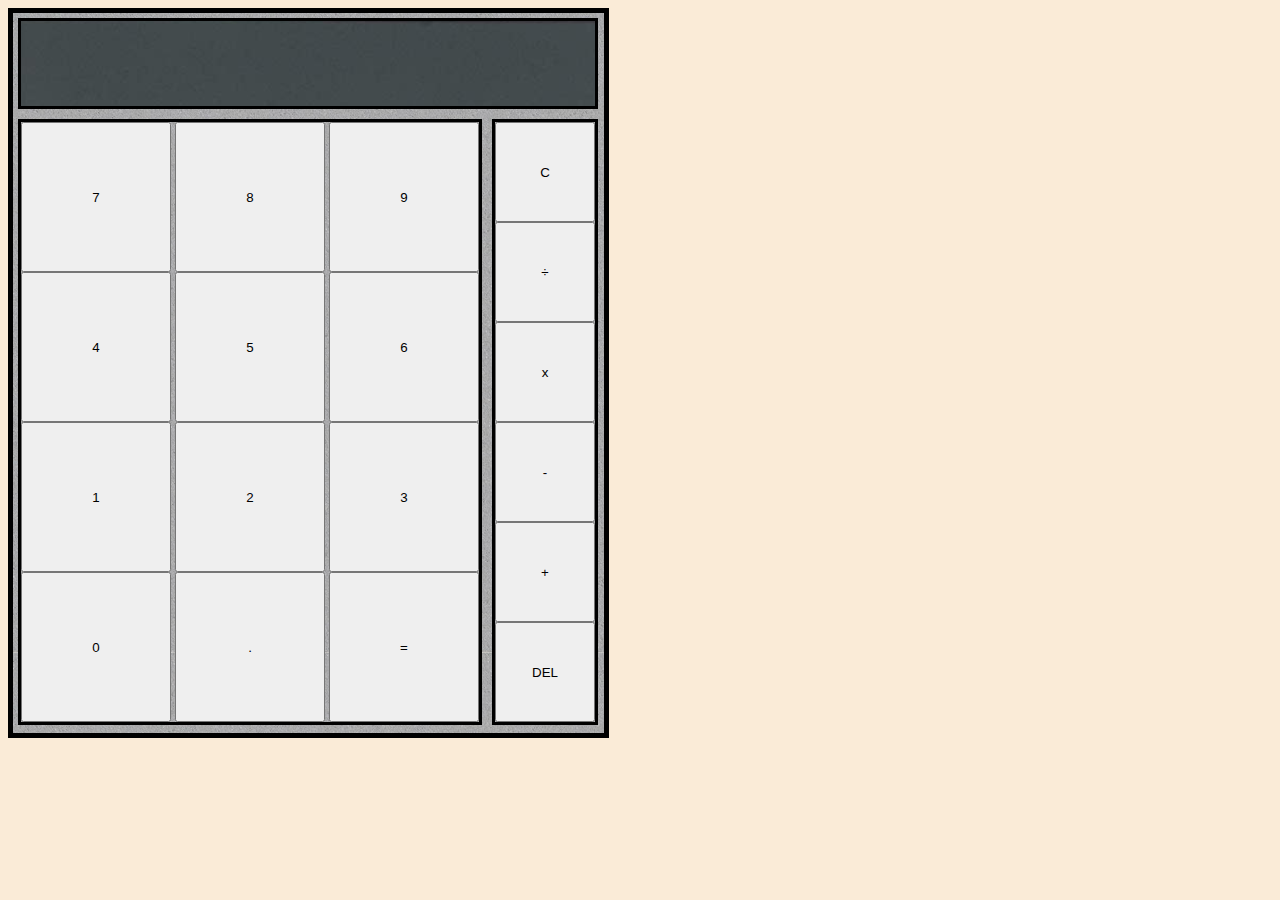
<file: index.html>
<!-- Create a div container to encapsulate everything
create 3 different div's within the container
one div is the input / output display
second div is for the number buttons
last div is for the operators 
use flexbox to make the display at the top -->

<!DOCTYPE html>
<html lang="en">

<head>
    <meta charset="UTF-8">
    <meta name="viewport" content="width=device-width, initial-scale=1.0">
    <meta http-equiv="X-UA-Compatible" content="ie=edge">
    <title>Document</title>
    <link rel="stylesheet" href="styles.css">
</head>

<body style="background-color: antiquewhite;">
    <div id="calc_container">

        <div id="calc_display">
            <p id="num_holder" style="color: white;font-size: 30px;"></p>
        </div>

        <div id="btn_numbers">
            <button class="btn_num7" style="height:150px;width:150px">7</button>
            <button class="btn_num8" style="height:150px;width:150px">8</button>
            <button class="btn_num9" style="height:150px;width:150px">9</button>
            <button class="btn_num4" style="height:150px;width:150px">4</button>
            <button class="btn_num5" style="height:150px;width:150px">5</button>
            <button class="btn_num6" style="height:150px;width:150px">6</button>
            <button class="btn_num1" style="height:150px;width:150px">1</button>
            <button class="btn_num2" style="height:150px;width:150px">2</button>
            <button class="btn_num3" style="height:150px;width:150px">3</button>
            <button class="btn_num0" style="height:150px;width:150px">0</button>
            <button class="btn_op_dot" style="height:150px;width:150px">.</button>
            <button class="btn_op_equals" style="height:150px;width:150px">=</button>
        </div>

        <div id="btn_operators">
            <button class="btn_clear" style="height:100px;width:100px">C</button>
            <button class="btn_divide" style="height:100px;width:100px">÷</button>
            <button class="btn_times" style="height:100px;width:100px">x</button>
            <button class="btn_subtract" style="height:100px;width:100px">-</button>
            <button class="btn_addition" style="height:100px;width:100px">+</button>
            <button class="btn_del" style="height:100px;width:100px">DEL</button>
        </div>
    </div>

    <script src="https://code.jquery.com/jquery-3.4.1.slim.min.js"
        integrity="sha256-pasqAKBDmFT4eHoN2ndd6lN370kFiGUFyTiUHWhU7k8=" crossorigin="anonymous"></script>
    <script src="scripts.js"></script>
</body>

</html>
</file>
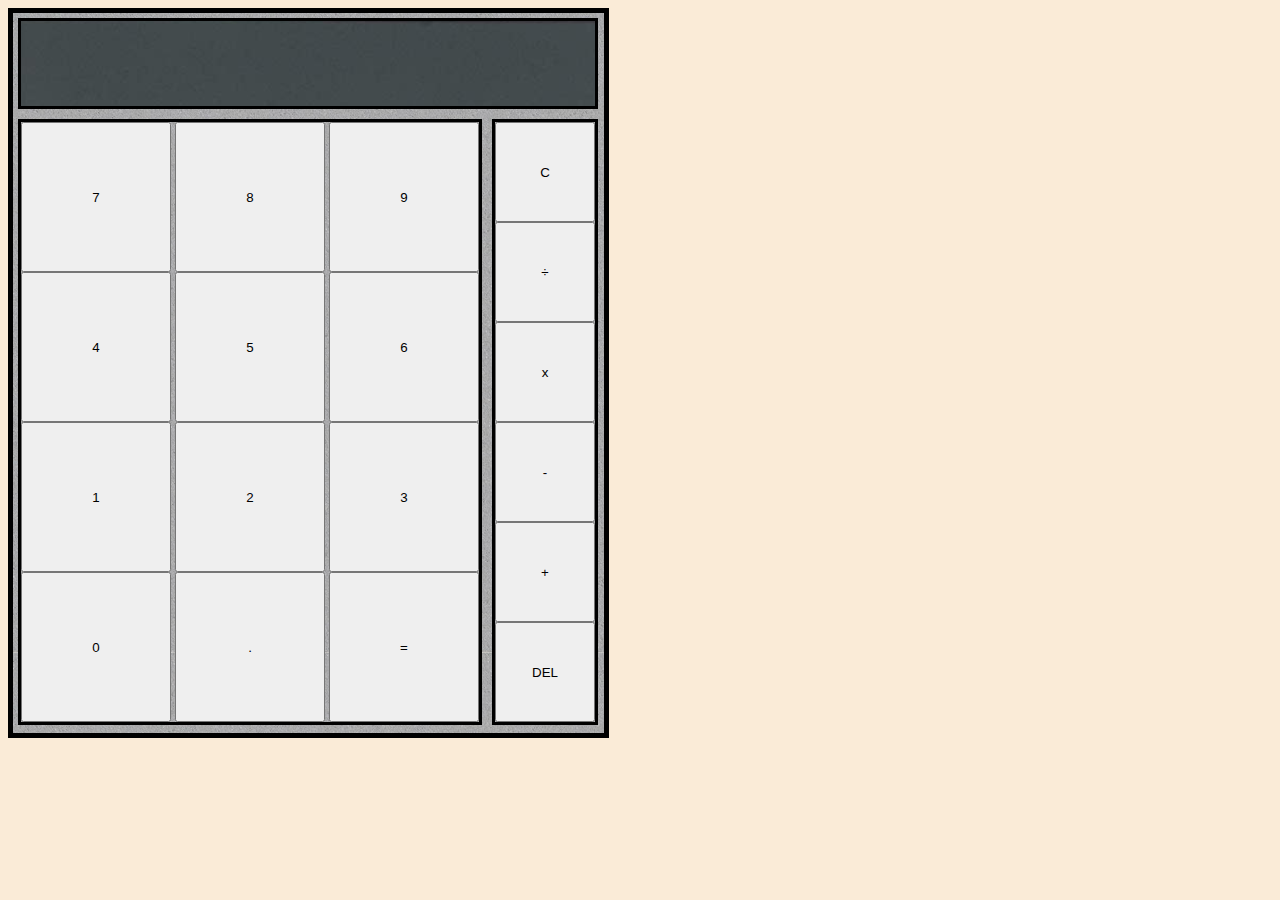
<file: calculator.html>
<!-- Create a div container to encapsulate everything
create 3 different div's within the container
one div is the input / output display
second div is for the number buttons
last div is for the operators 
use flexbox to make the display at the top -->

<!DOCTYPE html>
<html lang="en">

<head>
    <meta charset="UTF-8">
    <meta name="viewport" content="width=device-width, initial-scale=1.0">
    <meta http-equiv="X-UA-Compatible" content="ie=edge">
    <title>Document</title>
    <link rel="stylesheet" href="styles.css">
</head>

<body style="background-color: antiquewhite;">
    <div id="calc_container">

        <div id="calc_display">
            <p id="num_holder" style="color: white;font-size: 30px;"></p>
        </div>

        <div id="btn_numbers">
            <button class="btn_num7" style="height:150px;width:150px">7</button>
            <button class="btn_num8" style="height:150px;width:150px">8</button>
            <button class="btn_num9" style="height:150px;width:150px">9</button>
            <button class="btn_num4" style="height:150px;width:150px">4</button>
            <button class="btn_num5" style="height:150px;width:150px">5</button>
            <button class="btn_num6" style="height:150px;width:150px">6</button>
            <button class="btn_num1" style="height:150px;width:150px">1</button>
            <button class="btn_num2" style="height:150px;width:150px">2</button>
            <button class="btn_num3" style="height:150px;width:150px">3</button>
            <button class="btn_num0" style="height:150px;width:150px">0</button>
            <button class="btn_op_dot" style="height:150px;width:150px">.</button>
            <button class="btn_op_equals" style="height:150px;width:150px">=</button>
        </div>

        <div id="btn_operators">
            <button class="btn_clear" style="height:100px;width:100px">C</button>
            <button class="btn_divide" style="height:100px;width:100px">÷</button>
            <button class="btn_times" style="height:100px;width:100px">x</button>
            <button class="btn_subtract" style="height:100px;width:100px">-</button>
            <button class="btn_addition" style="height:100px;width:100px">+</button>
            <button class="btn_del" style="height:100px;width:100px">DEL</button>
        </div>
    </div>

    <script src="https://code.jquery.com/jquery-3.4.1.slim.min.js"
        integrity="sha256-pasqAKBDmFT4eHoN2ndd6lN370kFiGUFyTiUHWhU7k8=" crossorigin="anonymous"></script>
    <script src="scripts.js"></script>
</body>

</html>
</file>
<file: styles.css>
#calc_container {
    display: inline-flex;
    flex-wrap: wrap;
    /* border-radius: 5%; */
    border: 5px black solid;

    width: 581px;
    height: 710px;
    /* justify-content: space-between; */
    padding: 5px;
    align-content: baseline;
    background-image: url("resources/background.jpg");

}

#calc_display {
    border: 3px black solid;
    width: 574px;
    height: 85px;
    /* margin: 5px; */
    background-image: url("resources/ya.png");

}

#btn_numbers {
    border: 3px black solid;
    width: 458px;
    /* height: 380px; */
    /* margin-left: 5px; */
    flex-wrap: wrap;
    margin-top: 10px;
    margin-right: 10px;
}

#btn_styling {
    height: 50px;
    width: 50px;
}

#btn_operators {
    border: 3px black solid;
    height: 600px;
    width: 100px;
    margin-top: auto;
}

#num_style {
    color: white;
    /* font-size: 15px; */
}
</file>
